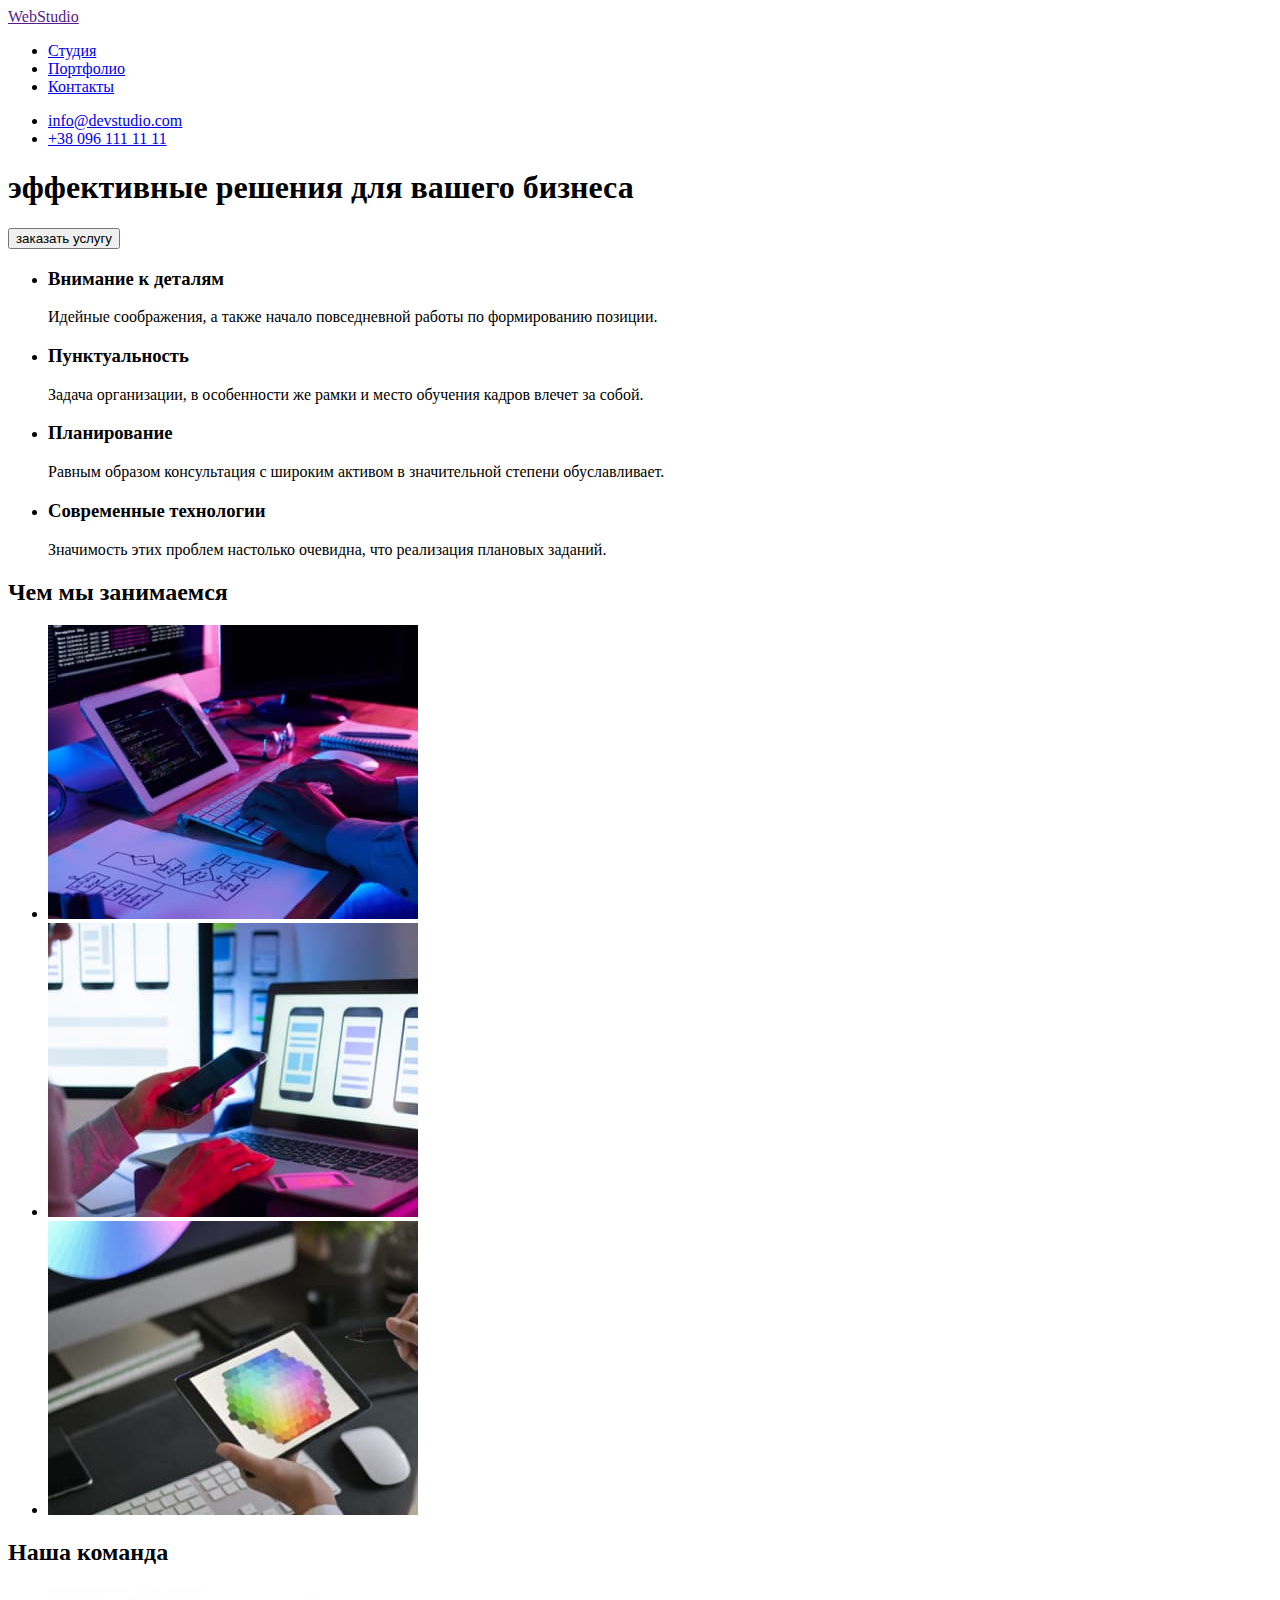
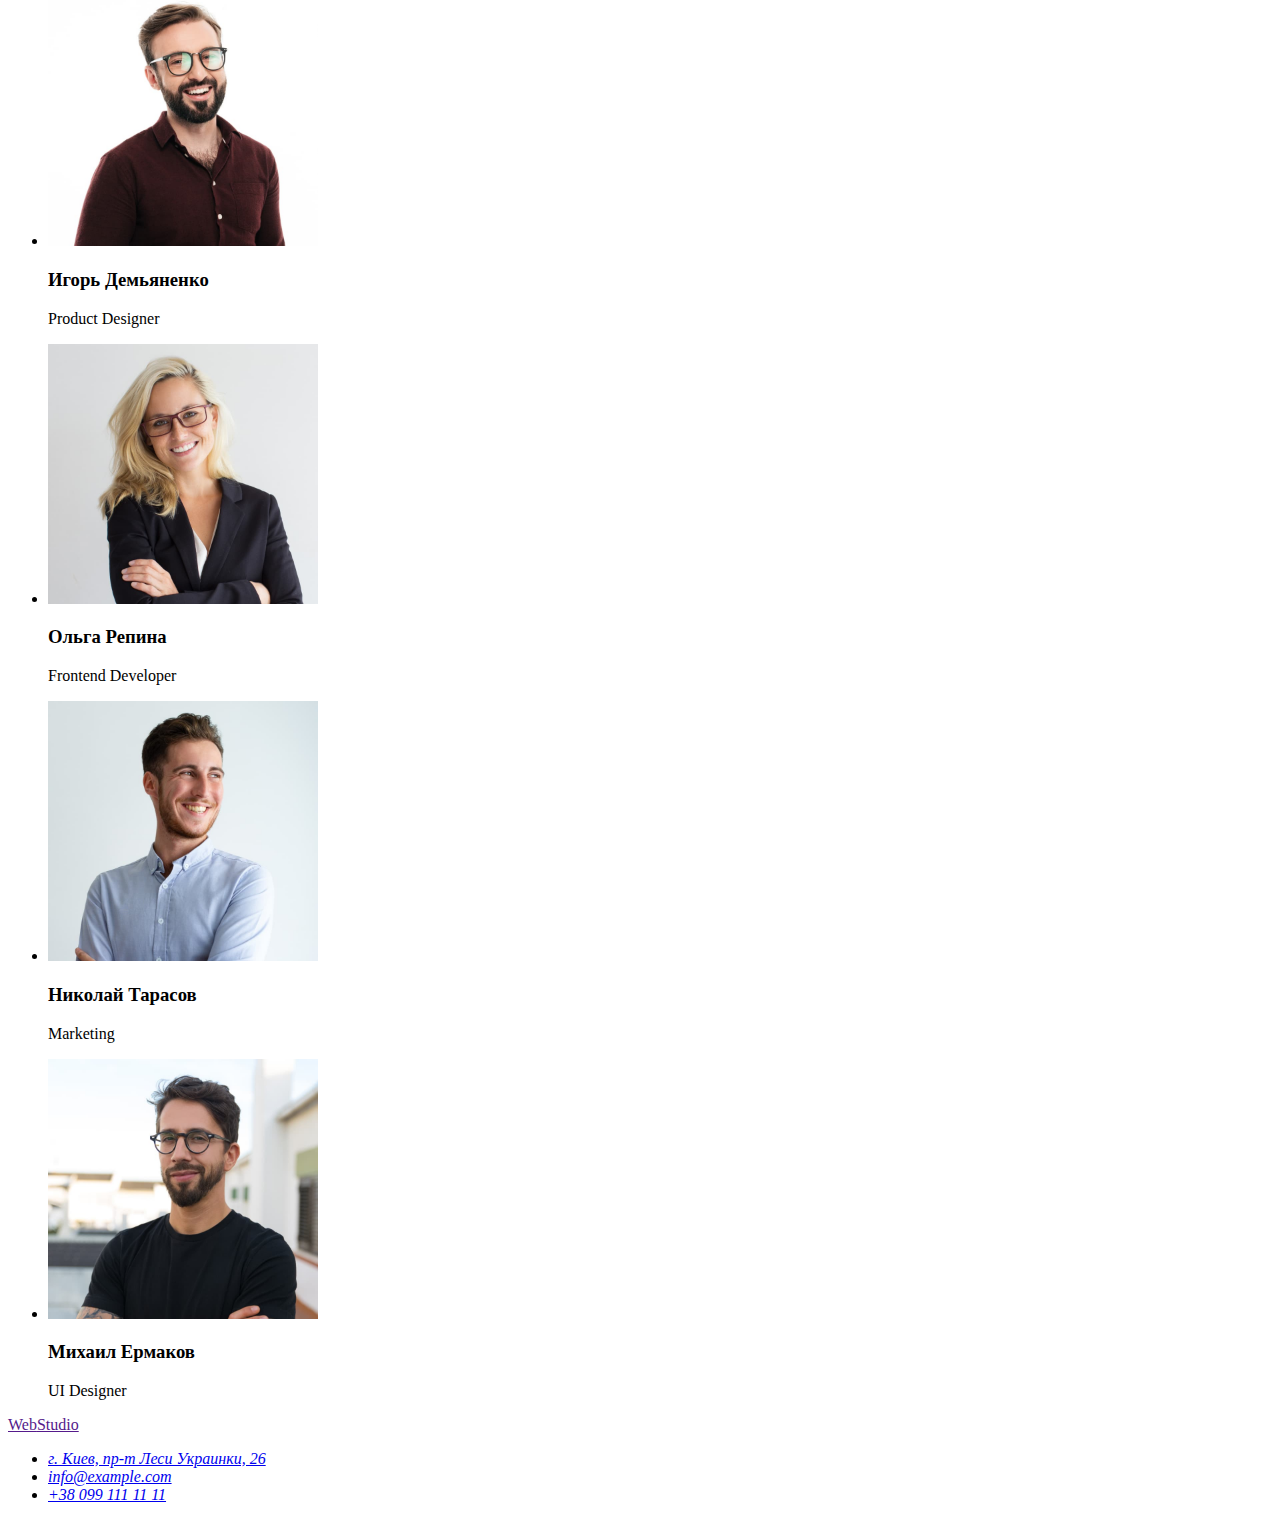
<file: index.html>
<!DOCTYPE html>
<html lang="en">
<head>
    <meta charset="UTF-8">
    <meta http-equiv="X-UA-Compatible" content="IE=edge">
    <meta name="viewport" content="width=device-width, initial-scale=1.0">
    <title>WebStudio</title>
</head>
<body>
    <header>
          <a href=""><span>Web</span>Studio</a>    
        
                           <!-------------- навигация ------------->
        <nav>

            <ul>
                <li><a href="#">Студия</a></li>
                <li><a href="#">Портфолио</a></li>
                <li><a href="#">Контакты</a></li>
            </ul>
        </nav>

                           <!-------------- контакты -------------->
            <ul>

                <li><a href="mailto:info@devstudio.com">info@devstudio.com</a></li>
                <li><a href="tel:+380961111111">+38 096 111 11 11</a></li>
            </ul>
    </header>
    <main>
        <section>
            <h1>эффективные решения для вашего бизнеса</h1>
            <button type="button">заказать услугу</button>
        </section>

                           <!-------------- наши навыки -------------->
        <section>
            <h2 hidden>особенности</h2>
        <ul>
            <li><h3>Внимание к деталям</h3>
                <p>Идейные соображения, а также начало повседневной работы по формированию позиции.</p>
            </li>
            <li><h3>Пунктуальность</h3>
                <p>Задача организации, в особенности же рамки и место обучения кадров влечет за собой.</p>
            </li>
            <li><h3>Планирование</h3>
                <p>Равным образом консультация с широким активом в значительной степени обуславливает.</p>
            </li>
            <li><h3>Современные технологии</h3>
                <p>Значимость этих проблем настолько очевидна, что реализация плановых заданий.</p>
            </li>
        </ul>
        </section>
                           <!-------------- деятельность ---------------->

        <section>
            <h2>
              Чем мы занимаемся
            </h2>
            <ul>
                <li><img src="./images/деятельность/img-1.jpg" alt="написание кода" width=370 height="294"></li>
                <li><img src="./images/деятельность/img-2.jpg" alt="адаптация для мобильных устройств" width=370 height="294"></li>
                <li><img src="./images/деятельность/img-3.jpg" alt="работа с графикой" width=370 height="294"></li>
            </ul>    
              
        </section>   

                        <!-------------- карточки работников ---------------->

        <section>
            <h2>Наша команда</h2>
            <ul>
                <li>
                    <img src="./images/карточки/card-1.jpg" alt="карточка работника" width=270 height="260">
                    <h3>Игорь Демьяненко</h3>
                    <p>Product Designer</p>
                </li>
                <li>
                    <img src="./images/карточки/card-2.jpg" alt="карточка работника" width=270 height="260">
                    <h3>Ольга Репина</h3>
                    <p>Frontend Developer</p>
                </li>
                <li>
                    <img src="./images/карточки/card-3.jpg" alt="карточка работника" width=270 height="260">
                    <h3>Николай Тарасов</h3>
                    <p>Marketing</p>
                </li>
                <li>
                    <img src="./images/карточки/card-4.jpg" alt="карточка работника" width=270 height="260">
                    <h3>Михаил Ермаков</h3>
                    <p>UI Designer</p>
                </li>
            </ul>
        </section>              
    </main>
    <footer>
            <a href=""><span>Web</span>Studio</a>
        <address>
            <ul>
                <li><a href="https://goo.gl/maps/VbPnH4L4CxrBxNnQ8" target="_blank" rel="noreferrer noopener">г. Киев, пр-т Леси Украинки, 26</a></li>
                <li><a href="mailto:info@example.com">info@example.com</a></li>
                <li><a href="tel:+380991111111">+38 099 111 11 11</a></li>                
            </ul>
        </address>
    </footer>
</body>
</html>
</file>
